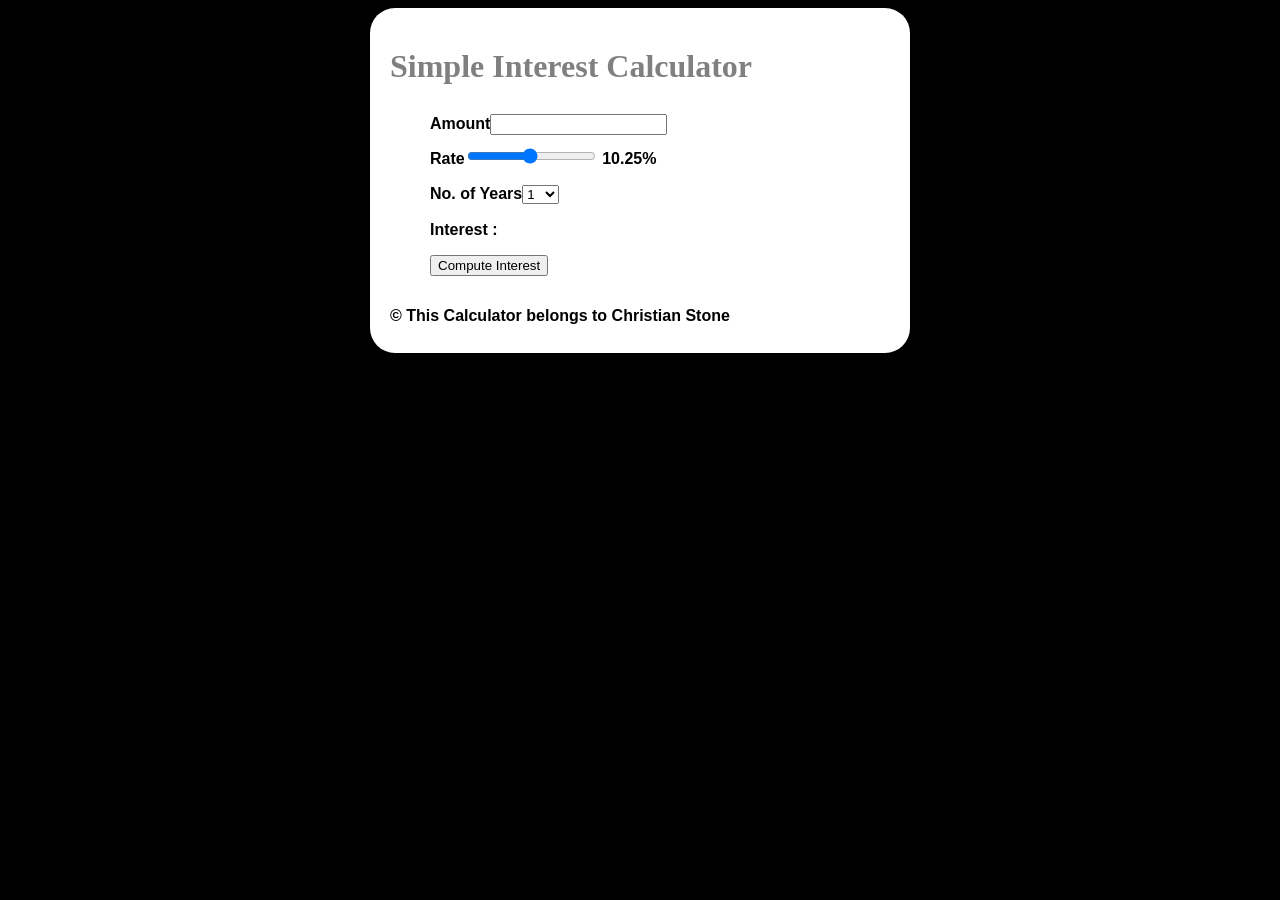
<file: index.html>
<!DOCTYPE html>
<html>
    <head>
        <title>Simple Interest Calculator</title>
    <script src="script.js"></script>
    <link rel="stylesheet" href="style.css">
    </head>
    <div class="maindiv">
        <h1>Simple Interest Calculator</h1>

            <p style="margin-left: 40px"> <b>Amount<input type="number"  id="principal">  <br>
            Rate<input type="range" oninput="updateRate()" id="rate" min="1" max="20" step=".25" value="10.25">
            <span id="rate_val">10.25%</span>  <br>
            No. of Years<select id="years">
            <option value="1">1</option>
            <option value="2">2</option>
            <option value="3">3</option>
            <option value="4">4</option>
            <option value="5">5</option>
            <option value="6">6</option>
            <option value="7">7</option>
            <option value="8">8</option>
            <option value="9">9</option>
            <option value="10">10</option>
            </select>  <br>
            Interest : <span id="result"></span><br>

        <button onclick="compute()">Compute Interest</button>
	<span id="result">
        </span>

	<span style="background-color:yellow" id="result1">
        </span>

    <footer>
       &#169; This Calculator belongs to Christian Stone 
    </footer>
    </div>
        
    <body>
    </body>
</html>
</file>
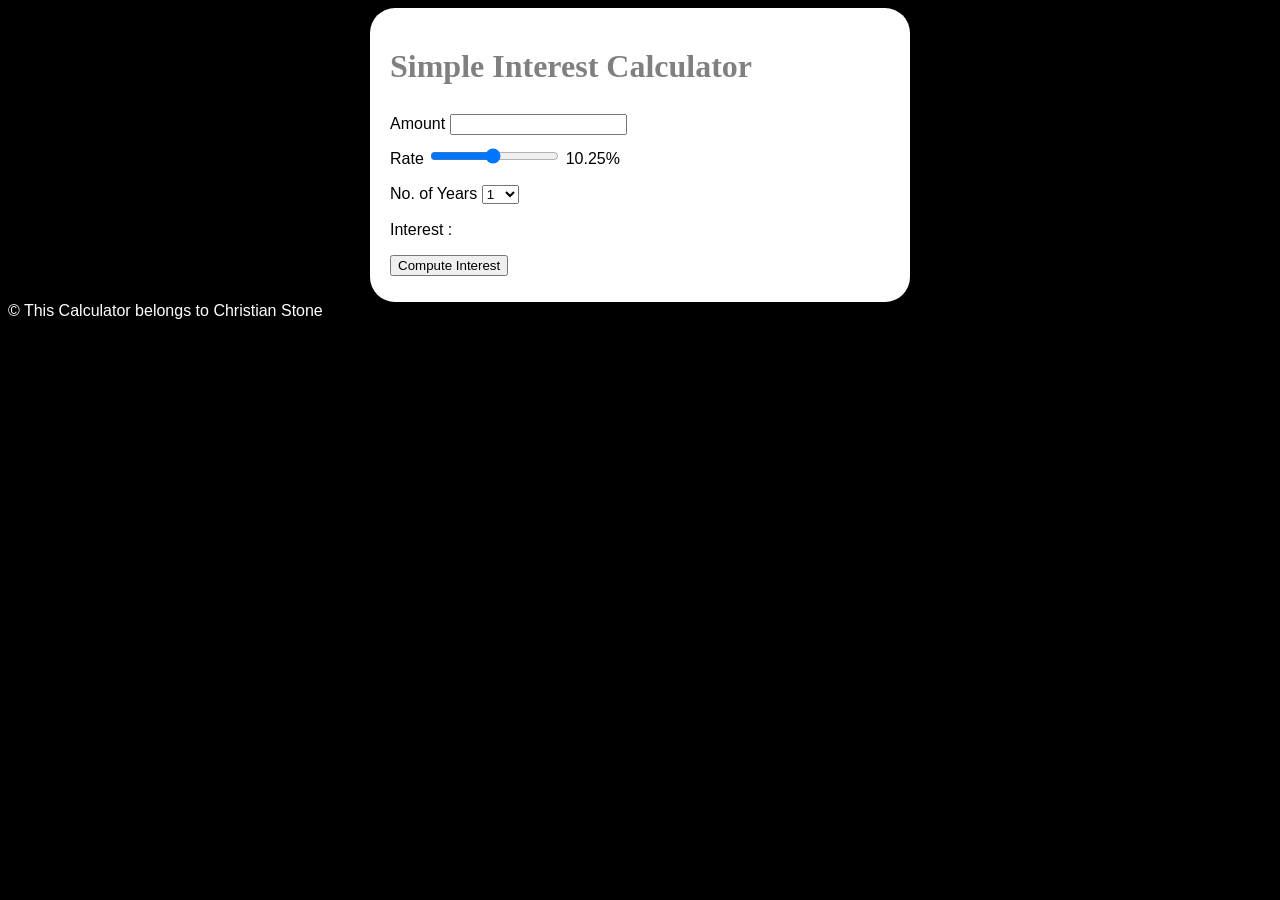
<file: Interest Calculator.html>
<!DOCTYPE html>
<html>
    <head>
        <title>Simple Interest Calculator</title>
    <script src="script.js"></script>
    <link rel="stylesheet" href="style.css">
    </head>
    <div class="maindiv">
        <h1>Simple Interest Calculator</h1>

        Amount <input type="number"  id="principal">  <br/>
        Rate <input type="range" onchange="updateRate()" id="rate" min="1" max="20" step=".25" value="10.25">
        <span id="rate_val">10.25%</span>  <br/>
        No. of Years <select id="years">
            <option value="1">1</option>
            <option value="2">2</option>
            <option value="3">3</option>
            <option value="4">4</option>
            <option value="5">5</option>
            <option value="6">6</option>
            <option value="7">7</option>
            <option value="8">8</option>
            <option value="9">9</option>
            <option value="10">10</option>
        </select>  <br/>
        Interest : <span id="result"></span><br>

        <button onclick="compute()">Compute Interest</button>
        <span id="result">

        </span>
    </div>
        
    <body>
    </body>
    <footer>
       &#169; This Calculator belongs to Christian Stone 
    </footer>
</html>
</file>
<file: style.css>
body {background-color:black;font-family:arial;color:white}
h1{color:grey;font-family:verdana}
.maindiv{
    background-color:white;
    color:black;
    width:500px;
    padding:20px;
    border-radius:25px;
    margin:auto;
    line-height:2.2em;

    }
.container {
  display: grid;
  grid-template-columns: 1fr 3fr;
}
</file>
